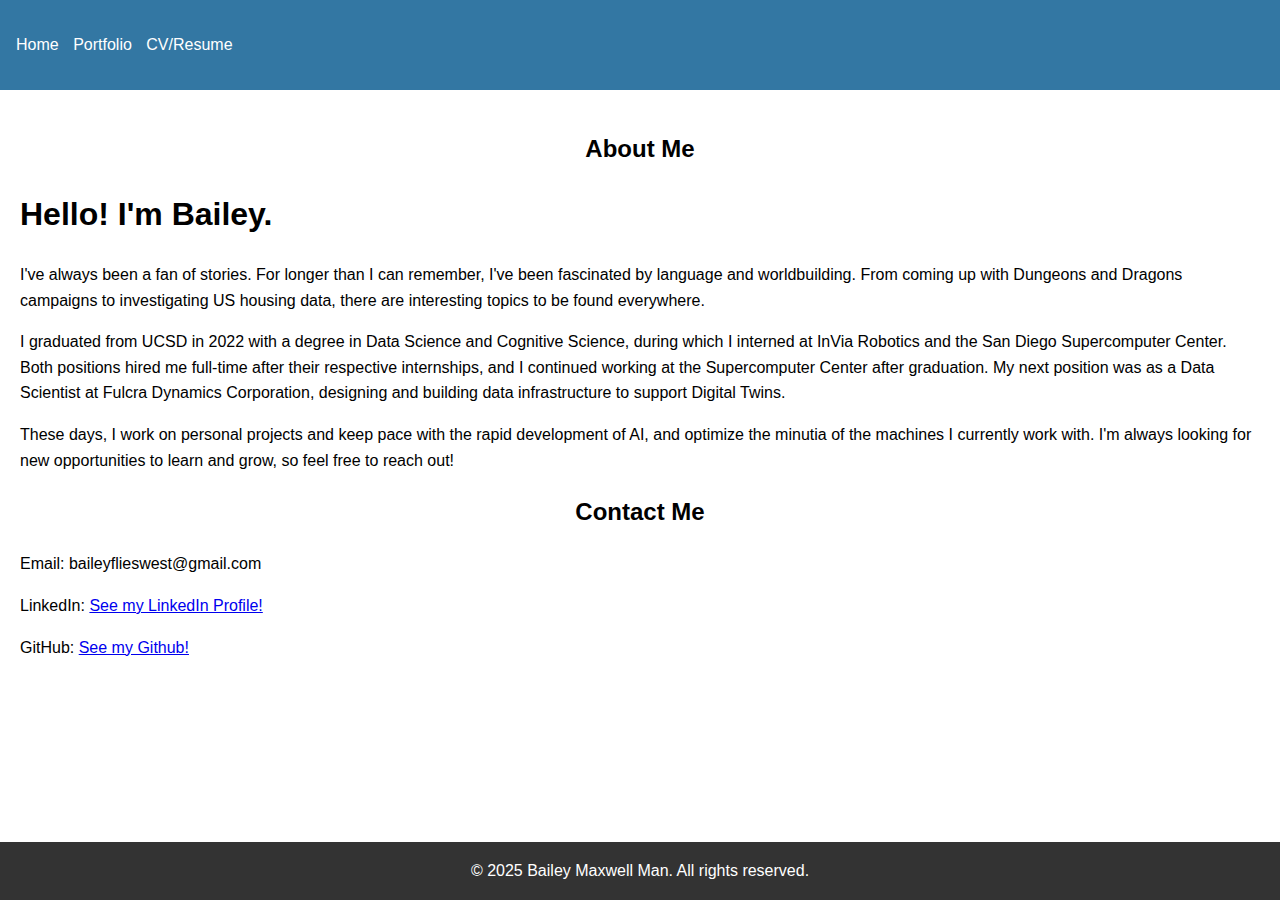
<file: index.html>
<!DOCTYPE html>
<html lang="en">
<head>
    <meta charset="UTF-8">
    <meta name="viewport" content="width=device-width, initial-scale=1.0">
    <title>Bailey M - Personal Website</title>
    <link rel="stylesheet" href="styles.css">
</head>
<body>
    <header>
        <nav>
            <ul>
                <li><a href="index.html">Home</a></li>
                <li><a href="portfolio.html">Portfolio</a></li>
                <!-- <li><a href="publications.html">Publications</a></li> -->
                <li><a href="data/Bailey_Resume_2025.pdf" download>CV/Resume</a></li>
            </ul>
        </nav>
    </header>

    <main>

        <section class="about">
            <h2>About Me</h2>
            <h1>Hello! I'm Bailey.</h1>
            <!-- <p> Data Scientist   |   Dumpling Poet   |   Machine Operator / Researcher </p> -->
            <p>
                I've always been a fan of stories.
                For longer than I can remember, I've been fascinated by language and worldbuilding.
                From coming up with Dungeons and Dragons campaigns to investigating US housing data,
                there are interesting topics to be found everywhere.
            </p>
            <p>
                I graduated from UCSD in 2022 with a degree in Data Science and Cognitive Science,
                during which I interned at InVia Robotics and the San Diego Supercomputer Center.
                Both positions hired me full-time after their respective internships, and I continued working at the Supercomputer Center after graduation.
                My next position was as a Data Scientist at Fulcra Dynamics Corporation, designing and building data infrastructure to support Digital Twins.
            </p>
            <p>
                These days, I work on personal projects and keep pace with the rapid development of AI, and optimize the minutia of the machines I currently work with.
                I'm always looking for new opportunities to learn and grow, so feel free to reach out!
            </p>
        </section>

        <section class="contact">
            <h2>Contact Me</h2>
            <p>Email: baileyflieswest@gmail.com</p>
            <p>LinkedIn: <a href="https://www.linkedin.com/in/bailey-man/">See my LinkedIn Profile!</a></p>
            <p>GitHub: <a href="https://github.com/b-ai-ley">See my Github!</a></p>
            <p></p>
          </section>
    </main>

    <footer>
        <p>&copy; 2025 Bailey Maxwell Man. All rights reserved.</p>
    </footer>
</body>
</html>
</file>
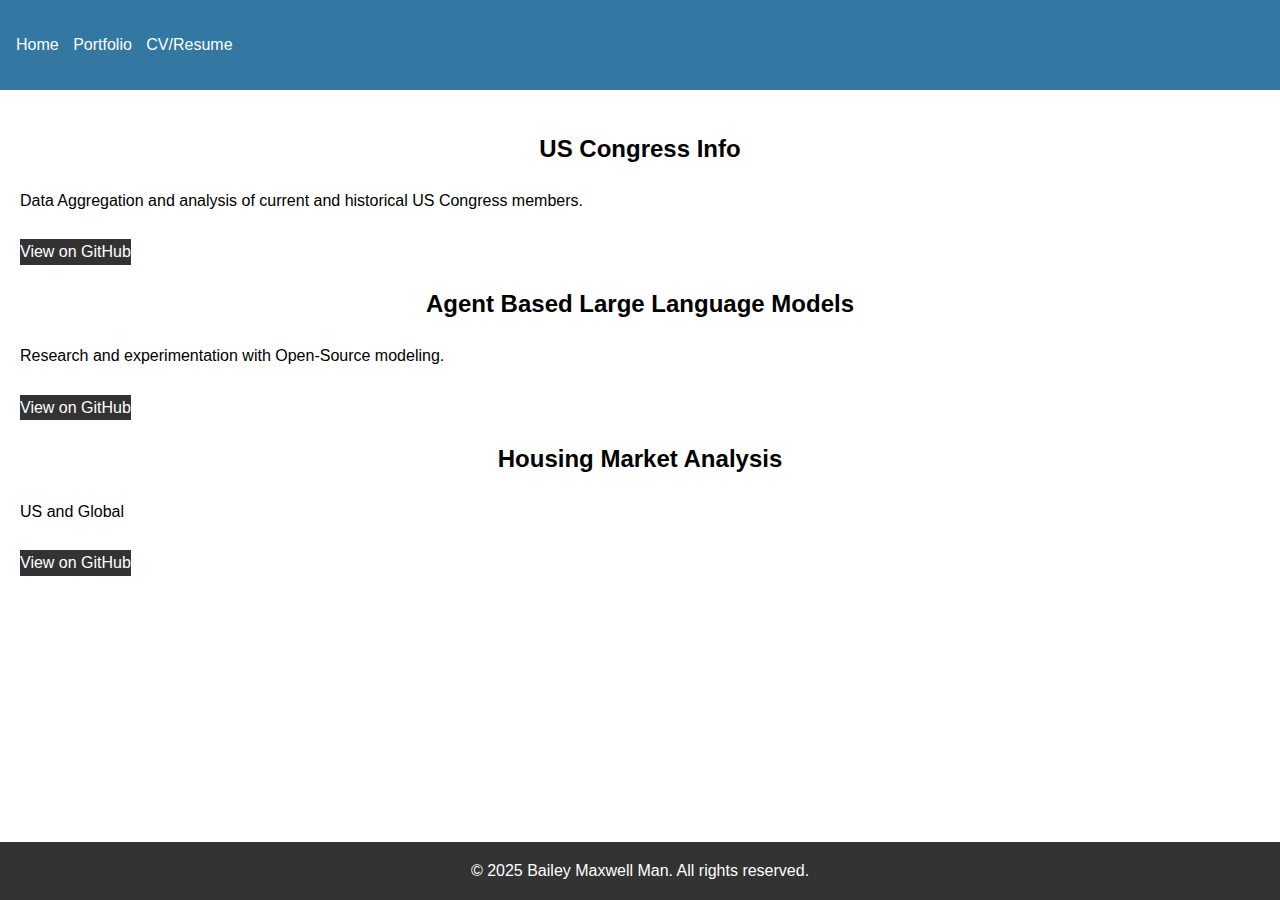
<file: portfolio.html>
<!DOCTYPE html>
<html lang="en">
<head>
    <meta charset="UTF-8">
    <meta name="viewport" content="width=device-width, initial-scale=1.0">
    <title>Bailey Maxwell Man - Portfolio</title> 
    <!-- add a lil sliding magpie to the poetry stuff? -->
    <link rel="stylesheet" href="styles.css">
</head>
<body>
    <header>
        <nav>
            <ul>
                <li><a href="index.html">Home</a></li>
                <li><a href="portfolio.html">Portfolio</a></li>
                <li><a href="data/Bailey_Resume_2025.pdf" download>CV/Resume</a></li>
            </ul>
        </nav>
    </header>

    <main>
        <!-- <h2>Projects</h2> -->
        <section class="project">
            <h2>US Congress Info</h2>
            <p>Data Aggregation and analysis of current and historical US Congress members.</p>
            <a href="https://github.com/b-ai-ley/CongressInfo" class="button"> View on GitHub </a>
        </section>

        <section class="project">
            <h2>Agent Based Large Language Models</h2>
            <p>Research and experimentation with Open-Source modeling.</p>
            <a href="https://github.com/b-ai-ley/Agent-Based-Large-Language-Models" class="button"> View on GitHub </a>
        </section>

        <section class="project">
            <h2>Housing Market Analysis</h2>
            <p>US and Global</p>
            <a href="https://github.com/b-ai-ley/US-Housing-Market-Analysis" class="button"> View on GitHub </a>
        </section>
    </main>

    <footer>
        <p>&copy; 2025 Bailey Maxwell Man. All rights reserved.</p>
    </footer>
</body>
</html>
</file>
<file: styles.css>
body {
  font-family: Arial, sans-serif;
  line-height: 1.6;
  margin: 0;
  padding: 0;
}

header {
  background-color: #3377a3;
  color: #fff;
  padding: 1rem;
}
nav ul {
  list-style-type: none;
  padding: 0;
}

nav ul li {
  display: inline;
  margin-right: 10px;
}

nav ul li a {
  color: #fff;
  text-decoration: none;
}

main {
  padding: 20px;
}

.hero {
  background-color: #f4f4f4;
  text-align: center;
}

h2 {
  text-align: center;
}

.button {
  background-color: #333;
  color: #fff;
  /* padding: 10px 15px; */
  text-decoration: none;
  display: inline-block;
  margin-top: 10px;
}

footer {
  background-color: #333;
  color: #fff;
  text-align: center;
  /* padding: 1rem; */
  position: fixed;
  bottom: 0;
  width: 100%;
}
</file>
